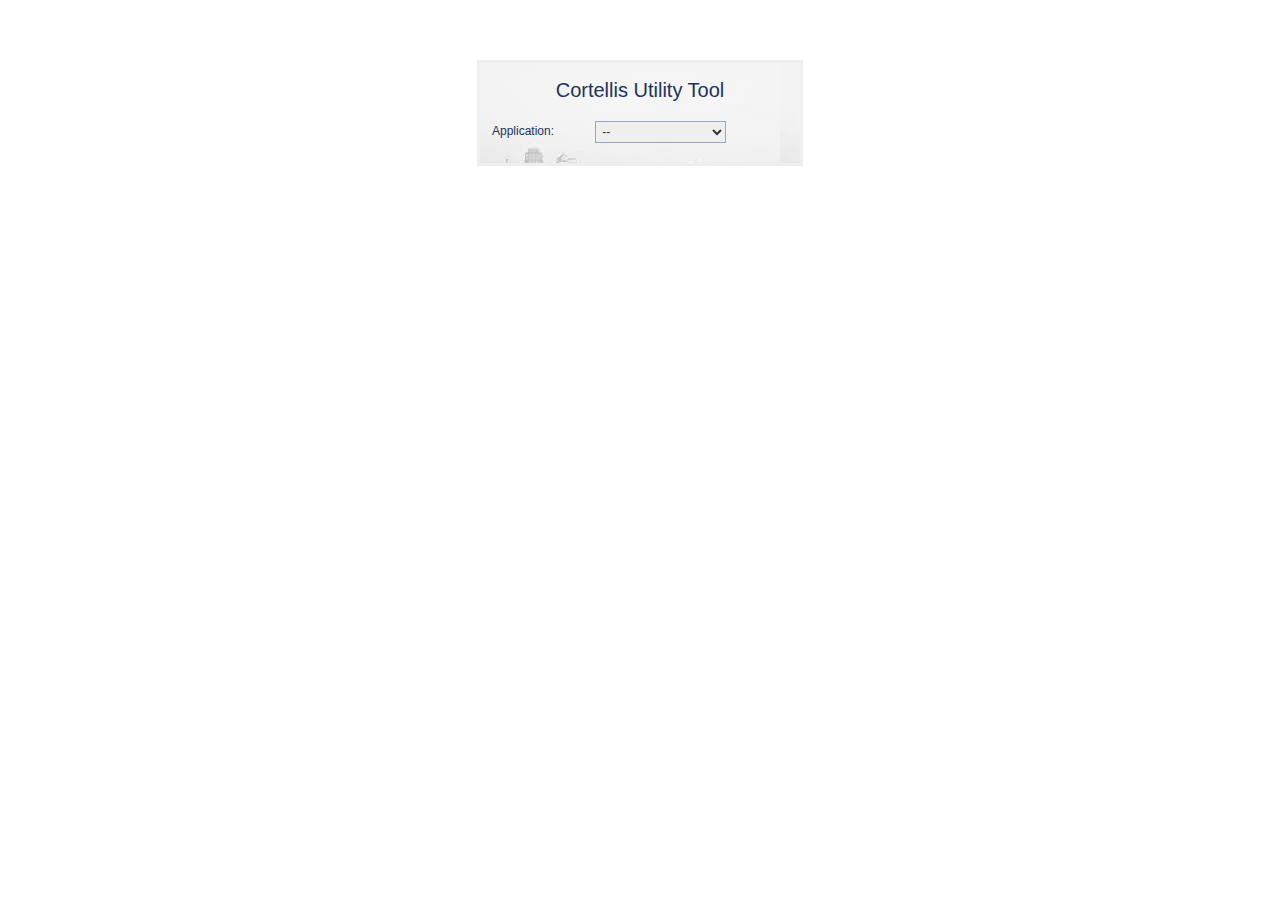
<file: src/main/resources/static/index.html>
<!DOCTYPE html>
<html lang="en">
<head>
    <title>Cortellis Utility Tool</title>
    <meta charset="utf-8">
    <link rel="stylesheet" href="css/jquery-ui.css">
    <link rel='stylesheet' href='css/mainPage.css' type='text/css' />
    <script type="text/javascript" src="js/sedaValidation.js"></script>
    <script type="text/javascript" src="js/rsValidation.js"></script>
    <script type="text/javascript" src="js/jquery.min.js"></script>
    <script src="js/jquery-ui.js"></script>

    <script type="text/javascript">

    function callComponent(){
      // alert("host:" + window.location.host);
       var cName= document.getElementById("appName").value;

       if(cName == "--"){

       }else if(cName == "sedaAlerts"){
           window.location="./sedaAlerts.html";
       }else if( cName == "recordServices"){
             window.location="./recordService.html";
       }else{
           alert("please select appropriate component");
       }

    }

    </script>
 </head>
<body>
<div id="div-cortellis-utility-tool-form" onchange="callComponent();">
    <div class="form-sub-title" align="center">Cortellis Utility Tool</div>
    <form name="cortellis-utility-tool-form" method="post">
        <table align="center"  border="0">
            <tr>
                <td nowrap="true">
                    <label>Application: </label>&nbsp;</td><td><div class="input-container" id="appNameDiv">
                <select name="appName" id="appName">
                        <option value="--">--</option>
                        <option value="sedaAlerts">cortellis-seda-alerts</option>
                        <option value="recordServices">record-services</option>
                </select></div>
            </td>
            </tr>
        </table>
    </form>
</div>
</body>
</html>
</file>
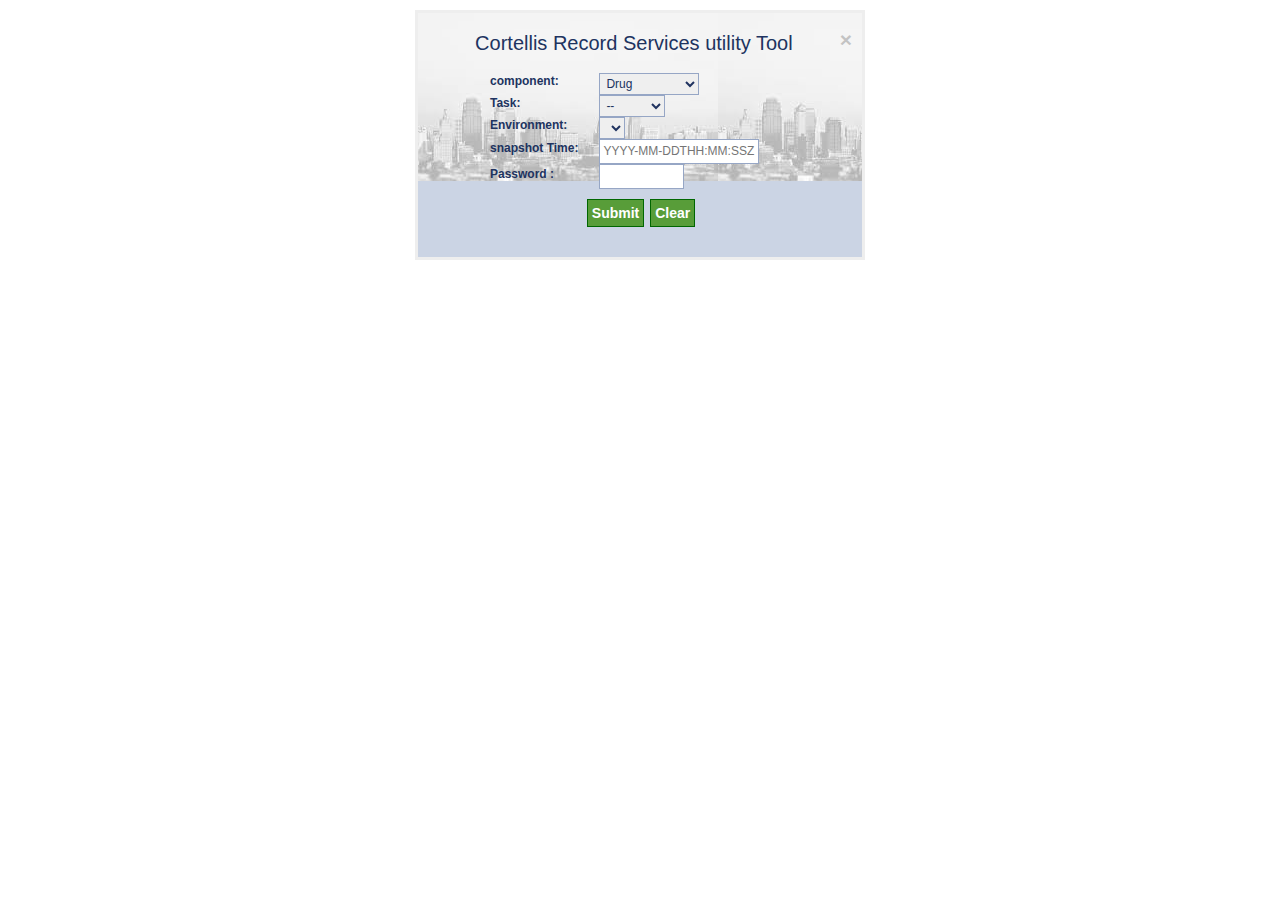
<file: src/main/resources/static/recordService.html>
<!DOCTYPE html>
<html lang="en">
<head>
    <meta charset="UTF-8">
    <meta name="viewport" content="width=device-width, initial-scale=1"/>
    <link rel="stylesheet" href="css/jquery-ui.css">
    <link rel='stylesheet' href='css/mainPage.css' type='text/css' />
    <link rel="stylesheet" href="css/bootstrap.min.css"/>
    <script type="text/javascript" src="js/jquery.min.js"></script>
    <script src="js/bootstrap.min.js"></script>
    <script type="text/javascript" src="js/rsValidation.js"></script>
    <title>Record Service Utility</title>
    <script type="text/javascript">
      var protocol = "http://";
      var hostName =  window.location.host;
         function loadRSEnvironments() {
            var  task= document.getElementById("task").value;
            var  rsEnvURL = protocol.concat(hostName).concat("/getRSEnvironments");
            $("#recordServiceEnv").load(rsEnvURL, {task: task}, function(responseTxt, statusTxt, xhr){
              if(statusTxt == "success"){
                 showHidePasswordRSTxtBox();
                 showHideSnapShotTxt();
                 console.log(responseTxt);
             }else if(statusTxt == "error"){
                alert("Error while loading RSEnvironments: " + xhr.status + ": " + xhr.statusText);
                 showHidePasswordRSTxtBox();
                 showHideSnapShotTxt();
                 }
             });

         }
          function showHideSnapShotTxt(){
            var  task=  document.getElementById("task").value;
            if(task == 'health' || task == 'extract' || task == '--'){
                $("#snapshotDiv").hide();
             }else{
                $("#snapshotDiv").show();
             }
    }
     function showHidePasswordRSTxtBox(){
          var selectedEnv = $('#recordServiceEnv option:selected').text().toLowerCase();
          // alert("show pass" +selectedEnv.startsWith('prod'));
                  if(selectedEnv.startsWith('prod')) {
                    $('#rsPasswordDiv').show();
                  }else{
                       $('#rsPasswordDiv').hide();
                  }
        }
         $(document).ready(function(){
         $("#submitRecordServicesForm").click(function(e) {
           $( "#divSuccess" ).empty();
           $( "#divError" ).empty();
            e.preventDefault();
         if( validateRecordServicesForm()){
           e.preventDefault();
           $("#submitRecordServicesForm").attr("disabled", true);
           $("#submitRecordServicesForm").css("background", "grey");
           var  task = document.forms["recordServicesForm"]["task"].value;
           var appURL =protocol.concat(hostName).concat("/recordServiceAction");
         $.ajax({
           type: "POST",
           url: appURL,
           cache: false,
           data: $("#recordServicesForm").serialize(),
           success: function(data,textStatus,jqXHR )
           {
             if (data != null && (jqXHR.status == 200)) {
                  if(task == 'health'){
                       formatHealthResponse(jqXHR.responseText);
                   }else{
                       $("#divSuccess").html(jqXHR.responseText);
                    }
                 } else {
                    $("#divError").html(jqXHR.responseText);
                 }

           },
           error: function (xhr, ajaxOptions, thrownError) {
              $("#divError").html(xhr.responseText);
           }

         });

        e.preventDefault(); // avoid to execute the actual submit of the form.
        }
});
});
$(document).ready(function(){
   $("#clearRecordServicesForm").click(function(e) {
   $( "#divSuccess" ).empty();
   $( "#divError" ).empty();
   $("#submitRecordServicesForm").attr("disabled", false);
   $("#submitRecordServicesForm").css("background-color", "#589d39");
 });
});
// TODO - This function should be simplified.
function formatHealthResponse(responseText){

    var  response= responseText.split('#');;
    var health = new Array();
    health.push([ "content Status", response[0]]);
    health.push([ "Storage Type", response[1]]);
    health.push([ "Cassandra Status", response[2]]);
    health.push([ "Latest Snapshot", response[3]]);
    health.push([ "Loaded Snapshots", response[4]]);
    health.push([ "Record Count", response[5]]);
    health.push([ "ActiveMq Status", response[6]]);

    //Create a HTML Table element.
    var table = document.createElement("TABLE");
    table.border = "1";

    //Get the count of columns.
    var columnCount = health[0].length;

    //Add the data rows.
    for (var i = 0; i < health.length; i++) {
        row = table.insertRow(-1);
        for (var j = 0; j < columnCount; j++) {
            var cell = row.insertCell(-1);
            cell.setAttribute("nowrap",true);
            cell.innerHTML = health[i][j];
        }
    }

   // var dvTable = document.getElementById("dvTable");
   // dvTable.innerHTML = "";
   // dvTable.appendChild(table);
         $("#divSuccess").html(table);
  }
   function redirectToHomepage() {
    document.getElementById("close").href= protocol.concat(hostName);
  };



    </script>
</head>
<body>
<div class="alert alert-danger" align="center" id="divError" style="margin:0 auto;"></div>

<div id="div-RecordServicesForm">
    <div class="form-sub-title" align="center">Cortellis Record Services utility Tool
        <a href="#" id="close" class="close" data-dismiss="alert" aria-label="close" onclick="redirectToHomepage();">&times;</a>
    </div>
    <form name="recordServicesForm" id="recordServicesForm" action="#">

        <table align="center"  border="0">
            <tr>
                <td nowrap="true"><label>component: </label>&nbsp;</td>
                <td nowrap="true"><div class="input-container" id="componentDiv"><div class="mouseHover">
                    <select name="componentName" id="componentName" required autocomplete="on">
                        <option value="Drugv1">Drug</option>
                        <option value="Trialv1">Trial</option>
                        <option value="Companyv1">Company</option>
                        <option value="PatentFamilyv1">Patent Family</option>
                    </select><span class="tooltiptext">Please select appropriate Component.</span>
                </div></div>
                </td>
            </tr>
            <tr>
                <td nowrap="true"><label>Task: </label>&nbsp;</td>
                <td nowrap="true"><div class="mouseHover">
                    <select name="task" id="task"  onchange="showHideSnapShotTxt();loadRSEnvironments();" required  autocomplete="on">
                        <option value="">--</option>
                        <option value="extract">Extract</option>
                        <option value="load">Load</option>
                        <option value="publish">Publish</option>
                        <option value="health">Health</option>
                    </select><span class="tooltiptext">Please select appropriate Task from list.</span></div>
                </td>
            </tr>
            <tr>
                <td nowrap="true">
                    <label>Environment: </label>&nbsp;</td><td><div class="input-container" id="env-container-rs"><div class="mouseHover">
                <select name="recordServiceEnv" id="recordServiceEnv" onchange="showHidePasswordRSTxtBox();"  autocomplete="on">
                    <!--  <option value="local">Local-Machine</option>
                          <option value="c427nvzdnganp.int.thomsonreuters.com">Dev-DTC-MW-B-1</option>
                           <option value="c343ravdnganp.int.thomsonreuters.com">Build-DTC-MW-B-1</option>
                           <option value="c898hhwenganp.int.thomsonreuters.com">QA-EAGAN-MW-B-1</option>
                           <option value="c514jgnenganp.int.thomsonreuters.com">QA-EAGAN-MW-B-2</option>
                           <option value="c475rxkenganp.int.thomsonreuters.com">Perf-EAGAN-MW-B-1</option>
                           <option value="c484bpxenganp.int.thomsonreuters.com">Perf-EAGAN-MW-B-2</option>
                           <option value="c624mkrlngapr.int.thomsonreuters.com">Prod-EDC-MW-B-1</option>
                           <option value="c447tdxlngapr.int.thomsonreuters.com">Prod-EDC-MW-B-2</option>
                           <option value="c129uwfengapr.int.thomsonreuters.com">Prod-EAGAN-MW-B-1</option>
                           <option value="c019cjqengapr.int.thomsonreuters.com">Prod-EAGAN-MW-B-2</option>-->
                </select><span class="tooltiptext">Please select appropriate Host Name.</span></div></div>
            </td>
            </tr>
            <tr id="snapshotDiv">
                <td nowrap="true"><label for="snapshotTime">snapshot Time:</label>&nbsp;</td>
                <td><div class="input-container"><div class="mouseHover"><input type="text" id="snapshotTime" name="snapshotTime"  style="width:160px;" placeholder="YYYY-MM-DDTHH:MM:SSZ"   max="24"  min="22" autocomplete="on"><span class="tooltiptext">Please enter proper snapshot time.</span></div></div></td>
            </tr>
            <tr id="rsPasswordDiv">
                <td nowrap="true"><label for="rsPassword">Password :</label>&nbsp;</td>
                <td><div class="input-container"><div class="mouseHover"><input type="password" id="rsPassword" name="rsPassword"  style="width:85px;"><span class="tooltiptext">Please enter password to proceed with Prod Env.</span></div></div></td>
            </tr>
        </table>
        <div style="text-align:center">
            <input class="greenButton" type="submit" id="submitRecordServicesForm" name="submitRecordServicesForm" value="Submit" />
            <input class="greenButton" type="reset" id="clearRecordServicesForm" value="Clear" />
        </div>

       </form>

</div>
<div class="alert alert-info fade in" align="center" id="divSuccess" style="margin:0 auto;"></div>
</body>
</html>
</file>
<file: src/main/resources/static/css/mainPage.css>
body,h1,h2,h3,p,td,quote,small,form,input,ul,li,ol,label{
	margin:0px;
	padding:0px;
}

body{
	margin-top:60px;
	font-family:Arial, Helvetica, sans-serif;
	color:#51555C;
	height:100%;

	font-size:12px;
}

/* Form styles */

input,select{
	padding:3px;
	color:#333333;

	border:1px solid #96A6C5;
	margin-top:2px;
	width:200px;
	font-size:12px;
}

select{
	width:auto;
	padding:2px;
}

.formline{
	padding:3px;
}

label{
	font-size:12px;
	text-align:right;
}

table{
	width:300px;
}

td{
	font-size:12px;
}
#div-sedaAlertsForm,.registered{
	border:3px solid #eeeeee;
	padding:10px;

	background:url(images/bg.jpg) repeat-x #cbd4e4;
	color:#203360;

	margin:30px auto 40px auto;
	width: 550px;
	height: 250px;
	position:relative;
}

#div-RecordServicesForm,.registered{
	border:3px solid #eeeeee;
	padding:10px;

	background:url(images/bg.jpg) repeat-x #cbd4e4;
	color:#203360;

	margin:10px auto 40px auto;
	width: 450px;
	height: 250px;
	position:relative;
}
#div-cortellis-utility-tool-form,.registered{
	border:3px solid #eeeeee;
	padding:10px;

	background:url(images/bg.jpg) repeat-x #cbd4e4;
	color:#203360;

	margin:30px auto 40px auto;
	width: 300px;
	height: 80px;
	position:relative;
}

.form-title,
.form-sub-title{
	font-size:20px;

	font-family:"Lucida Grande",Tahoma,Verdana,Arial,sans-serif;
	font-size:20px;
	font-weight:bold;
}

.form-sub-title{
	font-weight:normal;
	padding:6px 0 15px 0;
}

.greenButton{
	width:auto;
	margin:10px 0 0 2px;
	padding:3px 4px 3px 4px;
	color:white;
	background-color:#589d39;
	outline:none;
	border:1px solid #006600;
	font-weight:bold;
}
.disableButton{
	width:auto;
	margin:10px 0 0 2px;
	padding:3px 4px 3px 4px;
	color:#666666;
	background-color:#cccccc;
	outline:none;
	border:1px solid #006600;
	font-weight:bold;
}

.greenButton:active{
	background-color:#006600;
	padding:4px 3px 2px 5px;
}

#loading{
	left:10px;
	position:relative;
	top:3px;
	visibility:hidden;
}
[type="checkbox"]
{   display: inline-block;
    vertical-align: middle;
    width:auto;
    align:middle;
}
#error{
	background-color:#ffebe8;
	border:1px solid #dd3c10;
	padding:7px 3px;
	text-align:center;
	margin-top:10px;
	visibility:hidden;
}
/* Tooltip container */
.mouseHover {
    position: relative;
    display: inline-block;
    font-size:12px;
 }

/* Tooltip text */
.mouseHover .tooltiptext {
    font-size:12px;
    visibility: hidden;
    width: 240px;
    background-color: black;
    color: #fff;
    text-align: center;
    padding: 5px 0;
    border-radius: 6px;

    /* Position the tooltip text - see examples below! */
    position: absolute;
    z-index: 1;
}

/* Show the tooltip text when you mouse over the tooltip container */
.mouseHover:hover .tooltiptext {
    visibility: visible;
}
.right {
    text-align: right;
    float: right;
    }
    .left {
    text-align: left;
    float: left;
    }

#divSuccess:empty {
    display: none;
}
#divError:empty {
    display: none;
}
</file>
